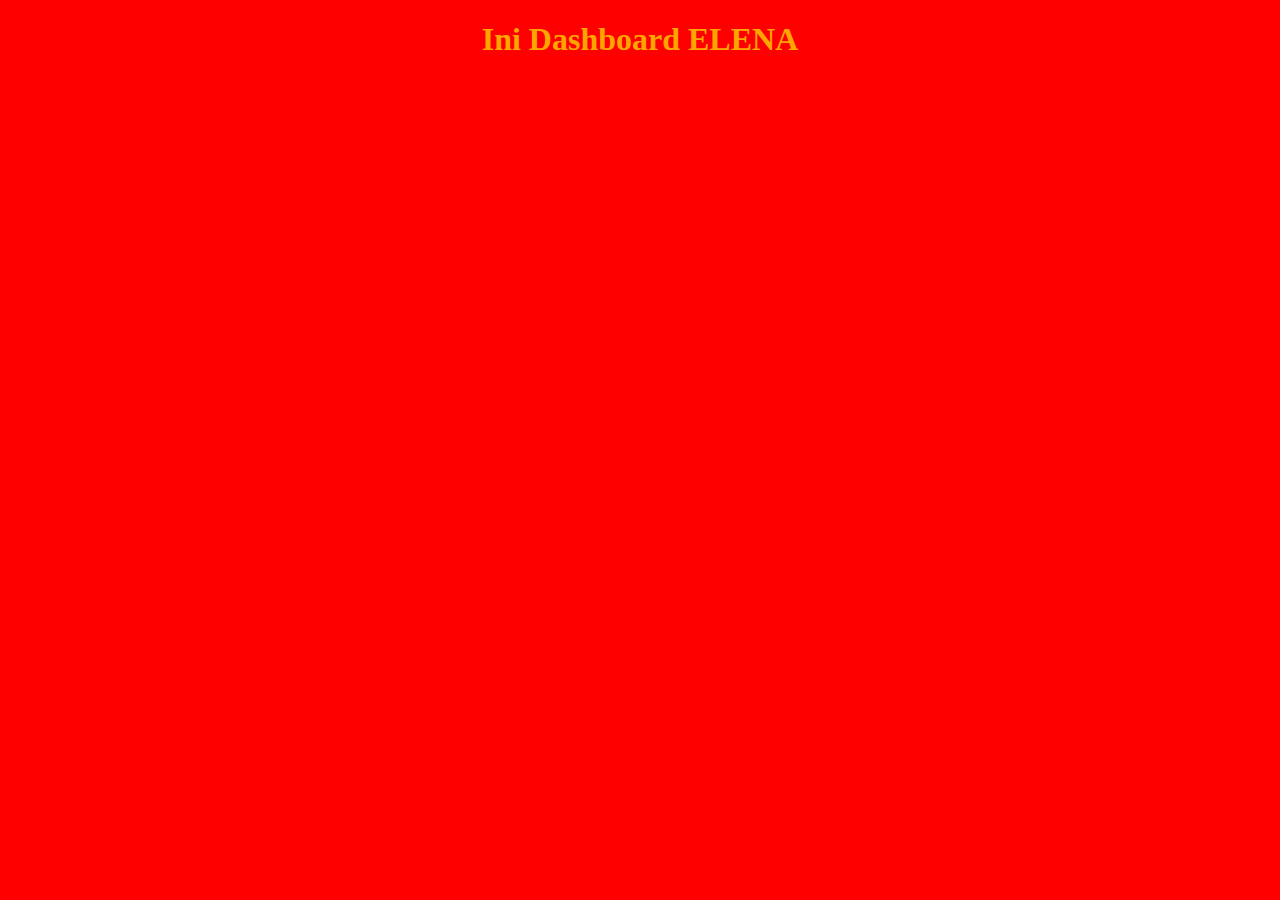
<file: index.html>
<!DOCTYPE html>
<html>
    <head>
        <meta http-equiv="content-type" content="text/html; charset=utf-8" />
        <title>document</title>
        <link rel="stylesheet" href="style.css">
    </head>
    <body>
        <h1>Ini Dashboard ELENA</h1>
    </body>
</html>
</file>
<file: style.css>
body{
    background-color: red;
}
h1{
    text-align: center;
    color: orange;
}
@media screen and (max-widht: 720px){
    body{
        background-color: gold;
    }
    h1{
        color: silver;
    }
}
</file>
